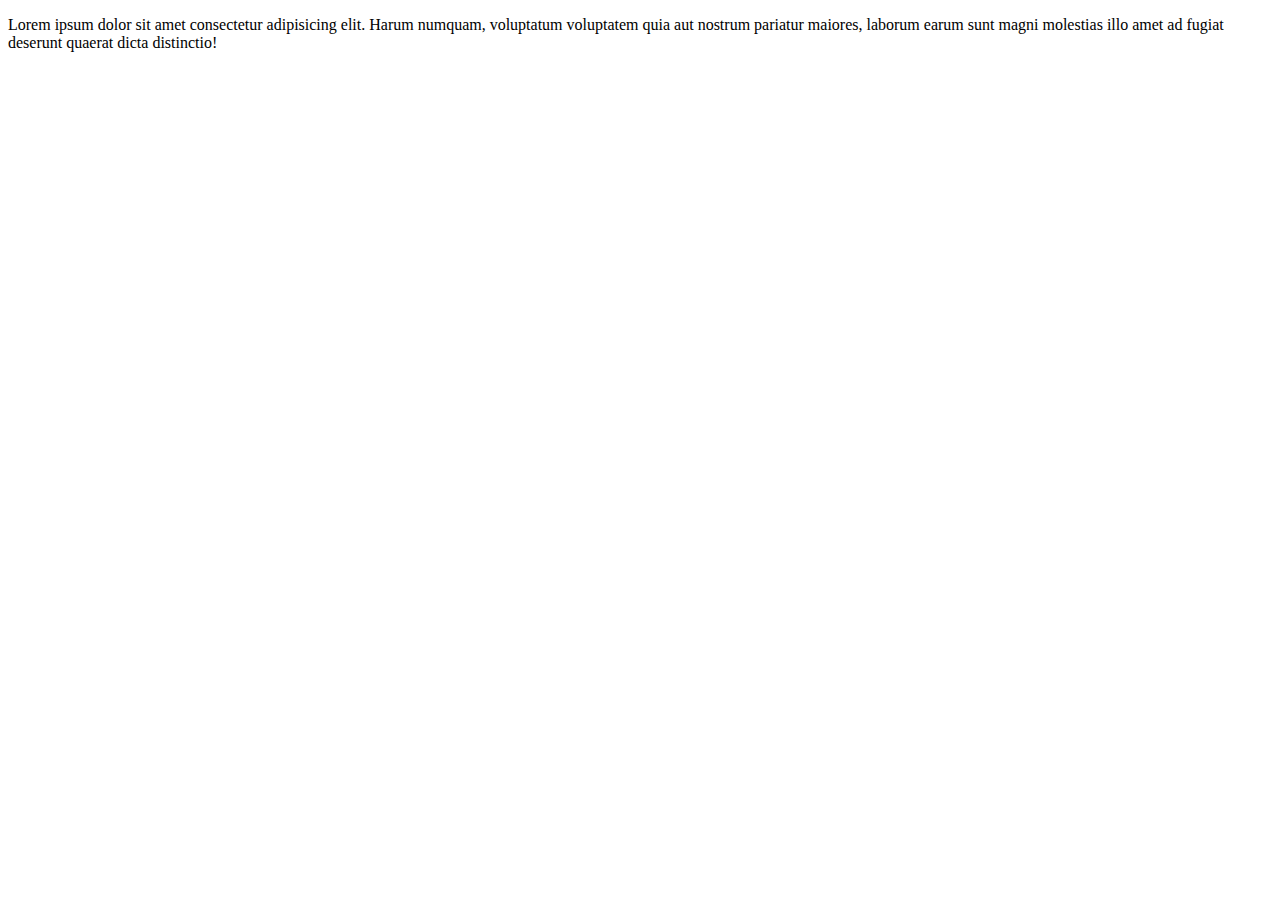
<file: pages/mars.html>
<!DOCTYPE html>
<html lang="en">
<head>
    <meta charset="UTF-8">
    <meta name="viewport" content="width=device-width, initial-scale=1.0">
    <meta http-equiv="X-UA-Compatible" content="ie=edge">
    <title>Mars</title>
</head>
<body>
    <p>Lorem ipsum dolor sit amet consectetur adipisicing elit. Harum numquam, voluptatum voluptatem quia aut nostrum pariatur maiores, laborum earum sunt magni molestias illo amet ad fugiat deserunt quaerat dicta distinctio!</p>
</body>
</html>
</file>
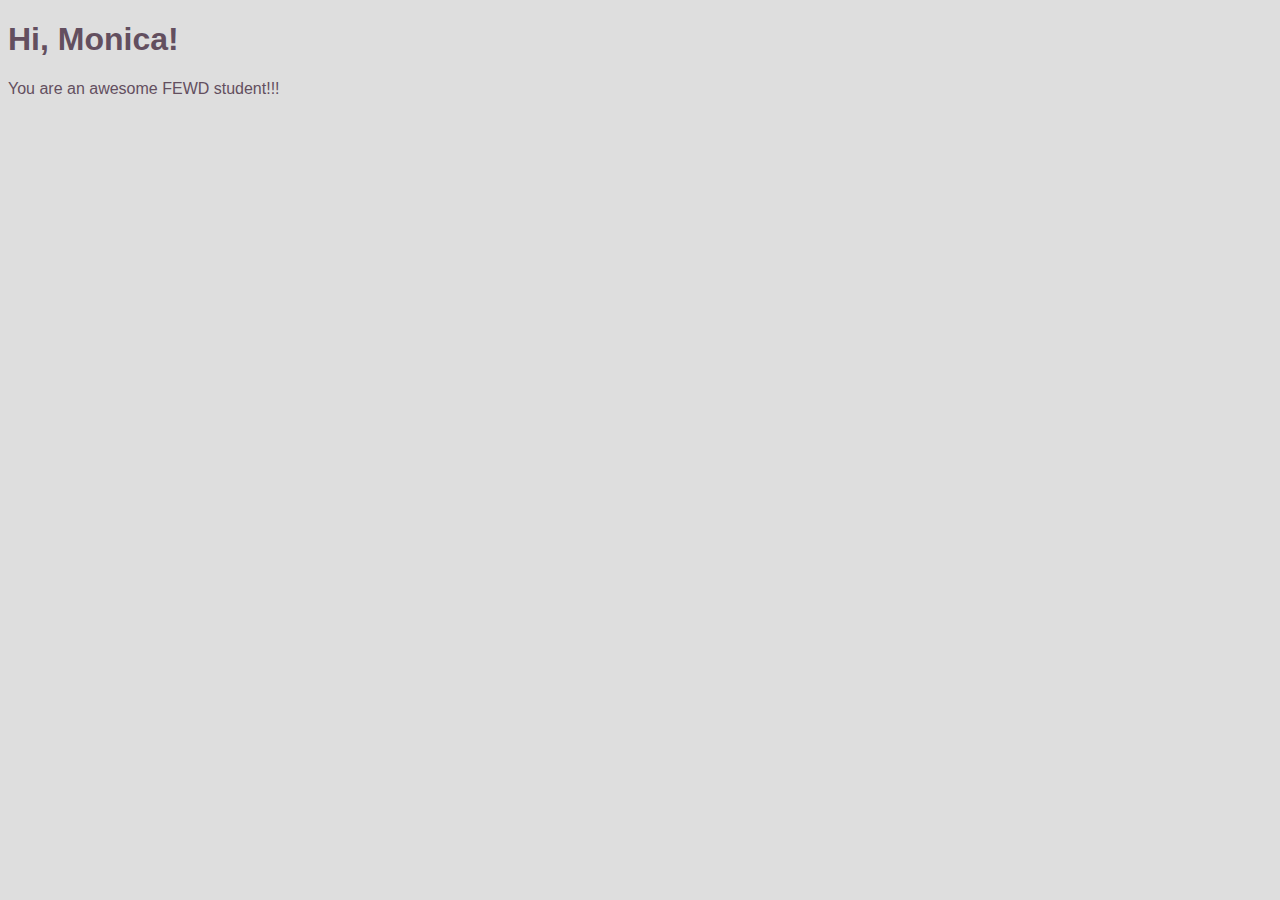
<file: pages/page1.html>
<!DOCTYPE html>
<html lang="en">
<head>
    <meta charset="UTF-8">
    <meta name="viewport" content="width=device-width, initial-scale=1.0">
    <link rel="stylesheet" href="../css/main.css">
    <title>Page 1</title>
</head>
<body>
    <h1>Hi, Monica!</h1>
    <p>You are an awesome FEWD student!!!</p>
</body>
</html>
</file>
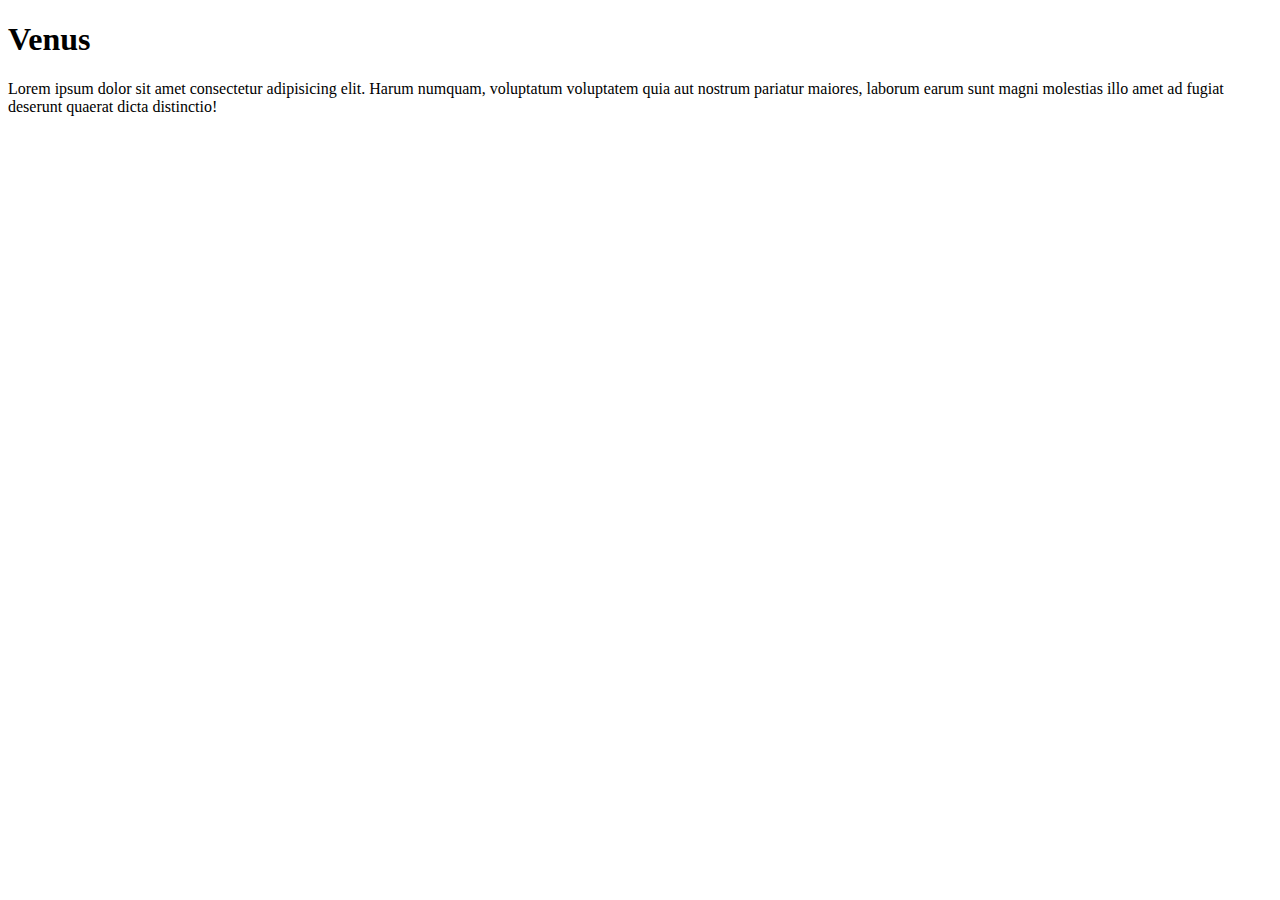
<file: pages/venus.html>
<!DOCTYPE html>
<html lang="en">
<head>
    <meta charset="UTF-8">
    <meta name="viewport" content="width=device-width, initial-scale=1.0">
    <meta http-equiv="X-UA-Compatible" content="ie=edge">
    <title>Venus</title>
</head>
<body>
    <h1>Venus</h1>
    <p>Lorem ipsum dolor sit amet consectetur adipisicing elit. Harum numquam, voluptatum voluptatem quia aut nostrum pariatur maiores, laborum earum sunt magni molestias illo amet ad fugiat deserunt quaerat dicta distinctio!</p>
</body>
</html>
</file>
<file: css/main.css>
body {
  background: #dedede;
  color: #634f5f;
  font-weight: 400;
  font-family: "Roboto", sans-serif;
}

header {
  background-color: #634f5f;
  color: #dedede;
  padding: 1em;
}

header h1 {
  font-size: 3.5em;
  font-weight: 300;
}

header h2 {
  font-size: 2.75em;
  font-weight: 400;
  color: #a6cbbe;
  width: 80%;
  margin: 0 auto;
}

main {
  width: 80%;
  margin: 0 auto;
}

main h2 {
  font-size: 2em;
  font-weight: 400;
}

main p {
  line-height: 1.3;
  color: #89aaa9;
}

main p a {
  color: #a46877;
}

main p a:hover {
  color: #e08976;
}
/*# sourceMappingURL=main.css.map */
</file>
